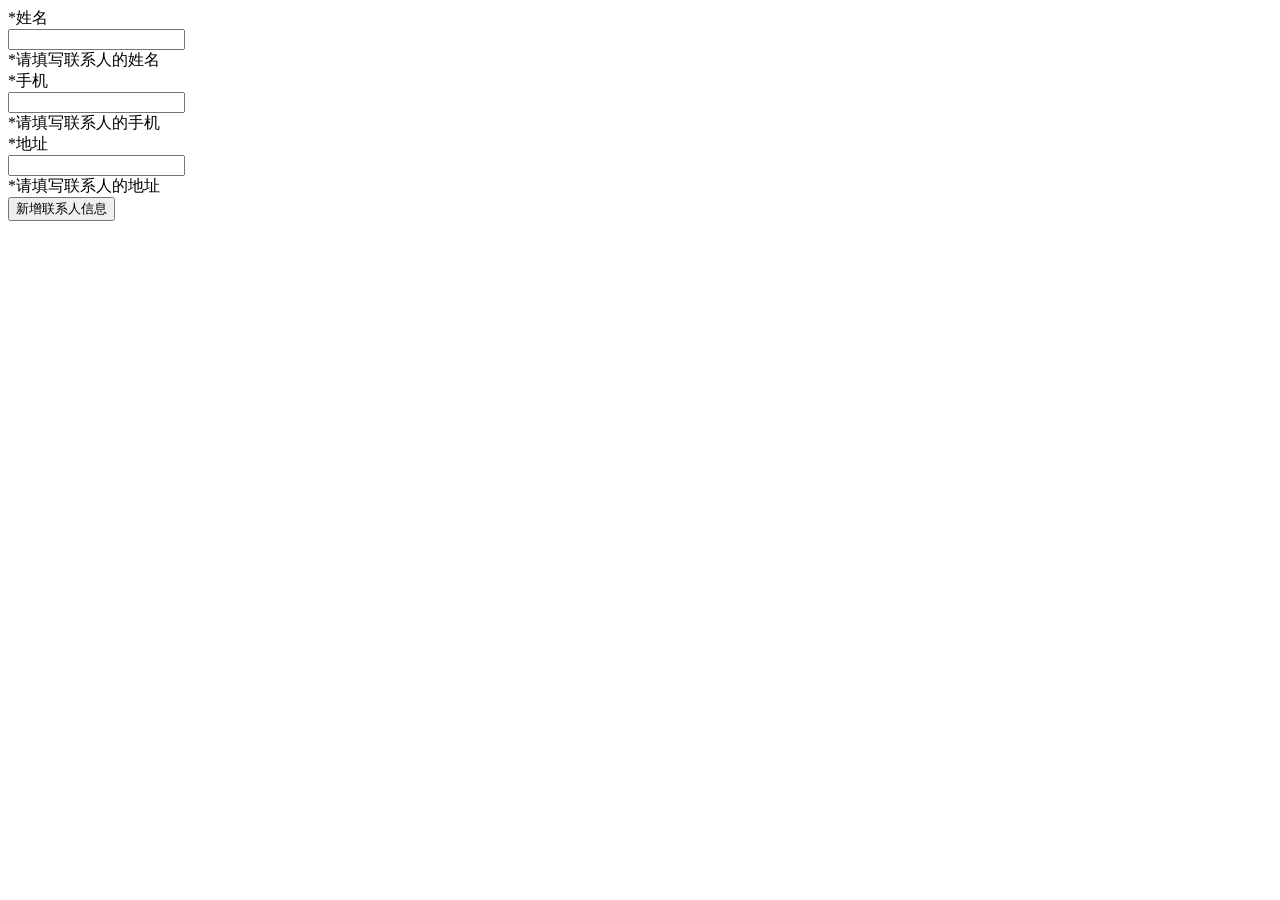
<file: BS/src/main/resources/templates/view/add.html>
<!DOCTYPE html>
<html class="x-admin-sm" lang="en-US" xmlns:th="http://www.thymeleaf.org">

<head>
  <meta charset="UTF-8">
  <title>VIEW通讯录系统</title>
  <meta name="renderer" content="webkit">
  <meta http-equiv="X-UA-Compatible" content="IE=edge,chrome=1">
  <meta name="viewport" content="width=device-width,user-scalable=yes, minimum-scale=0.4, initial-scale=0.8,target-densitydpi=low-dpi" />
  <link rel="shortcut icon" href="https://view6view.oss-cn-shanghai.aliyuncs.com/mylib/image-source/favicon.ico">
  <link rel="stylesheet" th:href="@{/css/font.css}">
  <link rel="stylesheet" th:href="@{/css/xadmin.css}">
  <script type="text/javascript" th:src="@{/lib/layui/layui.js}" charset="utf-8"></script>
  <script type="text/javascript" th:src="@{/js/xadmin.js}"></script>
  <!-- 让IE8/9支持媒体查询，从而兼容栅格 -->
  <!--[if lt IE 9]>
  <script src="https://cdn.staticfile.org/html5shiv/r29/html5.min.js"></script>
  <script src="https://cdn.staticfile.org/respond.js/1.4.2/respond.min.js"></script>
  <![endif]-->
</head>
<body>
<div class="layui-fluid">
  <div class="layui-row">
    <form class="layui-form">

      <div class="layui-form-item">
        <label for="name" class="layui-form-label">
          <span class="x-red">*</span>姓名
        </label>
        <div class="layui-input-inline">
          <input type="text" id="name" name="name" required="" lay-verify="required"
                 autocomplete="off" class="layui-input">
        </div>
        <div class="layui-form-mid layui-word-aux">
          <span class="x-red">*</span>请填写联系人的姓名
        </div>
      </div>

      <div class="layui-form-item">
        <label for="phone" class="layui-form-label">
          <span class="x-red">*</span>手机
        </label>
        <div class="layui-input-inline">
          <input type="text" id="phone" name="phone" required="" lay-verify="phone"
                 autocomplete="off" class="layui-input">
        </div>
        <div class="layui-form-mid layui-word-aux">
          <span class="x-red">*</span>请填写联系人的手机
        </div>
      </div>

      <div class="layui-form-item">
        <label for="address" class="layui-form-label">
          <span class="x-red">*</span>地址
        </label>
        <div class="layui-input-inline">
          <input type="text" id="address" name="address" required="" lay-verify="required"
                 autocomplete="off" class="layui-input">
        </div>
        <div class="layui-form-mid layui-word-aux">
          <span class="x-red">*</span>请填写联系人的地址
        </div>
      </div>

      <div class="layui-form-item">
        <label class="layui-form-label">
        </label>
        <button  class="layui-btn" lay-filter="add" lay-submit="">
          新增联系人信息
        </button>
      </div>
    </form>
  </div>
</div>
<script>
  layui.use(['form', 'layer'],
          function() {
            $ = layui.jquery;
            var form = layui.form,
                    layer = layui.layer;

            //监听提交
            form.on('submit(add)',
                    function(data) {
                      //发异步，把数据提交给服务器
                      $.ajax({
                        url:'http://'+window.location.host+'/view/toAdd',
                        type: 'post',
                        dataType: 'json',
                        data:{
                          name: data.field.name,
                          phone: data.field.phone,
                          address: data.field.address
                        },

                        success:function (res) {
                          return true
                        }
                      })
                      layer.alert("新增联系人成功！", {
                                icon: 6
                              },
                              function() {
                                //关闭当前frame
                                xadmin.close();
                                // 可以对父窗口进行刷新
                                xadmin.father_reload();
                              });
                      return false;
                    });
          });
</script>
</body>

</html>
</file>
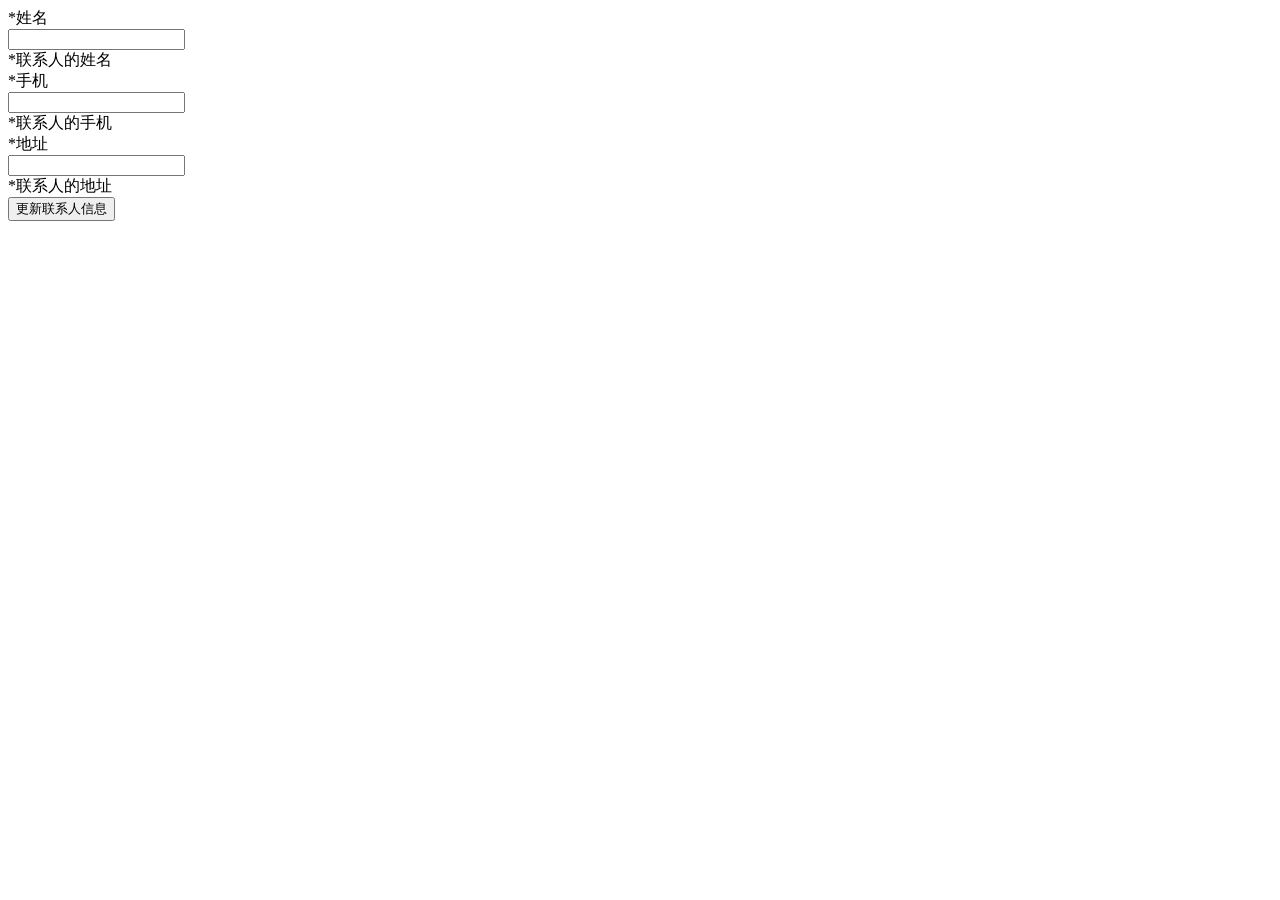
<file: BS/src/main/resources/templates/view/edit.html>
<!DOCTYPE html>
<html class="x-admin-sm" lang="en-US" xmlns:th="http://www.thymeleaf.org">

<head>
    <meta charset="UTF-8">
    <title>VIEW通讯录系统</title>
    <meta name="renderer" content="webkit">
    <meta http-equiv="X-UA-Compatible" content="IE=edge,chrome=1">
    <meta name="viewport" content="width=device-width,user-scalable=yes, minimum-scale=0.4, initial-scale=0.8,target-densitydpi=low-dpi" />
    <link rel="shortcut icon" href="https://view6view.oss-cn-shanghai.aliyuncs.com/mylib/image-source/favicon.ico">
    <link rel="stylesheet" th:href="@{/css/font.css}">
    <link rel="stylesheet" th:href="@{/css/xadmin.css}">
    <script type="text/javascript" th:src="@{/lib/layui/layui.js}" charset="utf-8"></script>
    <script type="text/javascript" th:src="@{/js/xadmin.js}"></script>
    <!-- 让IE8/9支持媒体查询，从而兼容栅格 -->
    <!--[if lt IE 9]>
    <script src="https://cdn.staticfile.org/html5shiv/r29/html5.min.js"></script>
    <script src="https://cdn.staticfile.org/respond.js/1.4.2/respond.min.js"></script>
    <![endif]-->
</head>
<body>
<div class="layui-fluid">
    <div class="layui-row">
        <form class="layui-form">
            <input type="hidden" name="id" th:value="${contactperson.getId()}">

            <div class="layui-form-item">
                <label for="name" class="layui-form-label">
                    <span class="x-red">*</span>姓名
                </label>
                <div class="layui-input-inline">
                    <input th:value="${contactperson.getName()}" type="text" id="name" name="name" required="" lay-verify="required"
                           autocomplete="off" class="layui-input">
                </div>
                <div class="layui-form-mid layui-word-aux">
                    <span class="x-red">*</span>联系人的姓名
                </div>
            </div>

            <div class="layui-form-item">
                <label for="phone" class="layui-form-label">
                    <span class="x-red">*</span>手机
                </label>
                <div class="layui-input-inline">
                    <input th:value="${contactperson.getPhone()}" type="text" id="phone" name="phone" required="" lay-verify="phone"
                           autocomplete="off" class="layui-input">
                </div>
                <div class="layui-form-mid layui-word-aux">
                    <span class="x-red">*</span>联系人的手机
                </div>
            </div>

            <div class="layui-form-item">
                <label for="address" class="layui-form-label">
                    <span class="x-red">*</span>地址
                </label>
                <div class="layui-input-inline">
                    <input th:value="${contactperson.getAddress()}" type="text" id="address" name="address" required="" lay-verify="required"
                           autocomplete="off" class="layui-input">
                </div>
                <div class="layui-form-mid layui-word-aux">
                    <span class="x-red">*</span>联系人的地址
                </div>
            </div>

            <div class="layui-form-item">
                <label class="layui-form-label">
                </label>
                <button  class="layui-btn" lay-filter="add" lay-submit="">
                    更新联系人信息
                </button>
            </div>
        </form>
    </div>
</div>
<script>
    layui.use(['form', 'layer'],
    function() {
        $ = layui.jquery;
        var form = layui.form,
            layer = layui.layer;

        //监听提交
        form.on('submit(add)',
            function(data) {
                //发异步，把数据提交服务器
                $.ajax({
                    url:'http://'+window.location.host+'/view/toEdit',
                    type: 'post',
                    dataType: 'json',
                    data:{
                        id: data.field.id,
                        name: data.field.name,
                        phone: data.field.phone,
                        address: data.field.address
                    },

                    success:function (res) {
                        return true
                    }
                })
                layer.alert("修改联系人成功！", {
                        icon: 6
                    },
                    function() {
                        //关闭当前frame
                        xadmin.close();
                        // 可以对父窗口进行刷新
                        xadmin.father_reload();
                    });
                return false;
            });
    });</script>
</body>
</html>
</file>
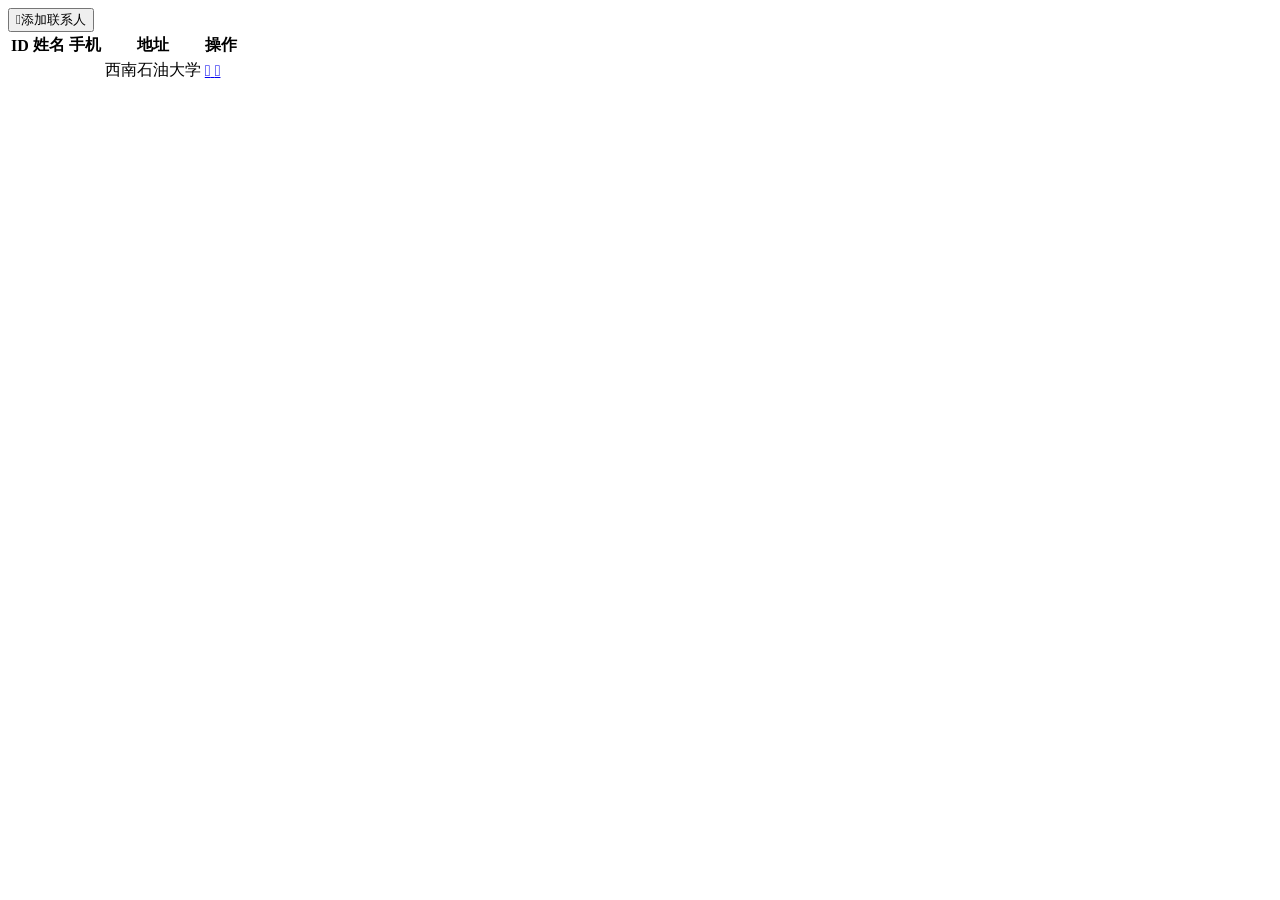
<file: BS/src/main/resources/templates/view/list.html>
<!DOCTYPE html>
<html class="x-admin-sm" lang="en-US" xmlns:th="http://www.thymeleaf.org">
<head>
    <meta charset="UTF-8">
    <title>VIEW通讯录系统</title>
    <meta name="renderer" content="webkit">
    <meta http-equiv="X-UA-Compatible" content="IE=edge,chrome=1">
    <meta name="viewport" content="width=device-width,user-scalable=yes, minimum-scale=0.4, initial-scale=0.8,target-densitydpi=low-dpi" />
    <link rel="shortcut icon" href="https://view6view.oss-cn-shanghai.aliyuncs.com/mylib/image-source/favicon.ico">
    <link rel="stylesheet" th:href="@{/css/font.css}">
    <link rel="stylesheet" th:href="@{/css/xadmin.css}">
    <script th:src="@{/lib/layui/layui.js}" charset="utf-8"></script>
    <script type="text/javascript" th:src="@{/js/xadmin.js}"></script>
    <!--[if lt IE 9]>
    <script src="https://cdn.staticfile.org/html5shiv/r29/html5.min.js"></script>
    <script src="https://cdn.staticfile.org/respond.js/1.4.2/respond.min.js"></script>
    <![endif]-->
</head>
<body>
<div class="x-nav">
    <a class="layui-btn layui-btn-small" style="line-height:1.6em;margin-top:3px;float:right" onclick="location.reload()" title="刷新">
        <i class="layui-icon layui-icon-refresh" style="line-height:30px"></i></a>
</div>
<div class="layui-fluid">
    <div class="layui-row layui-col-space15">
        <div class="layui-col-md12">
            <div class="layui-card">
                <div class="layui-card-header">
                    <button class="layui-btn" th:onclick="xadmin.open('添加联系人','/view/add',500,280)"><i class="layui-icon"></i>添加联系人</button>
                </div>
                <div class="layui-card-body ">
                    <table class="layui-table layui-form">
                        <thead>
                        <tr>
                            <th>ID</th>
                            <th>姓名</th>
                            <th>手机</th>
                            <th>地址</th>
                            <th>操作</th>
                        </thead>
                        <tbody>
                        <tr th:each="contactperson:${contactPersonList}">
                            <td th:text="${contactperson.getId()}"></td>
                            <td th:text="${contactperson.getName()}"></td>
                            <td th:text="${contactperson.getPhone()}"></td>
                            <td th:text="${contactperson.getAddress()}">西南石油大学</td>
                            <td class="td-manage">
                                <a title="编辑联系人"  th:onclick="xadmin.open('编辑联系人','/view/edit/'+[[${contactperson.getId()}]],500,280)" href="javascript:;">
                                    <i class="layui-icon">&#xe642;</i>
                                </a>
                                <a title="删除联系人" th:onclick="member_del(this,[[${contactperson.getId()}]])" href="javascript:;">
                                    <i class="layui-icon">&#xe640;</i>
                                </a>
                            </td>
                        </tr>
                        </tbody>
                    </table>
                </div>
            </div>
        </div>
    </div>
</div>
</body>
<script th:inline="javascript">

    // 删除联系人
    function member_del(obj,id){
        layer.confirm('确认要删除吗？',function(){
            // 发异步删除数据
            $.ajax({
                url:'http://'+window.location.host+"/view/toDelete/"+id,
                type:'get',

                success:function (res) {
                    return true
                }
            })
            $(obj).parents("tr").remove();
            layer.msg('删除联系人成功!',{icon:1,time:1000});
        });
    }
</script>
</html>
</file>
